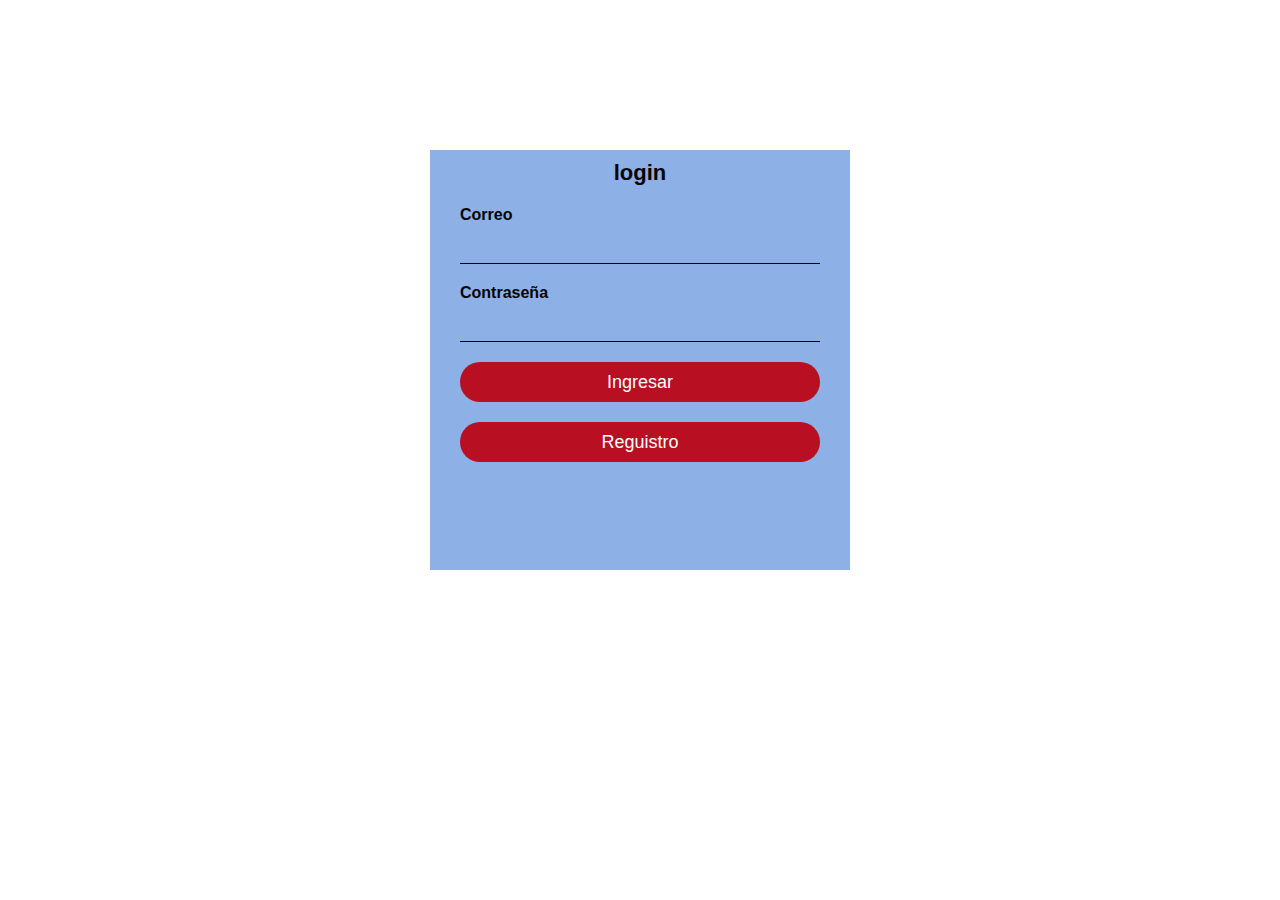
<file: login.html>
<!DOCTYPE html>
<html lang="en">
<head>
    <meta charset="UTF-8">
    <meta name="viewport" content="width=device-width, initial-scale=1.0">
    <title>login</title>
    <link rel="shortcut icon" href="img/logo.jpg" type="image/x-icon">
    <link rel="stylesheet" href="css/estilos.css">
    <link href="https://fonts.googleapis.com/css?family=Open+Sans:300,400,700,800&display=swap" rel="stylesheet"> 
    <link rel="stylesheet" href="css/registro.css">
</head>
<body>
  <div class="login-box">
    <form method="POST">
      <h1>login</h1>
<form>
  <label for="text">Correo</label>
  <input type="text" class="material-login-control" name="mail" required="" maxlength="70">
              <span class="highlight-login"></span>
              <span class="bar-login"></span>
              <label for="text">Contraseña</label>
              <input type="password" class="material-login-control" name="pass" required="" maxlength="70">
              <span class="highlight-login"></span>
              <span class="bar-login"></span>
</form> 
     
  <a href="inicio.html">
    <input type="submit" name="" value="Ingresar">
</a>
<a href="registro.html">
  <input type="submit" name="" value="Reguistro">
</a>
  </body>
</html>
</file>
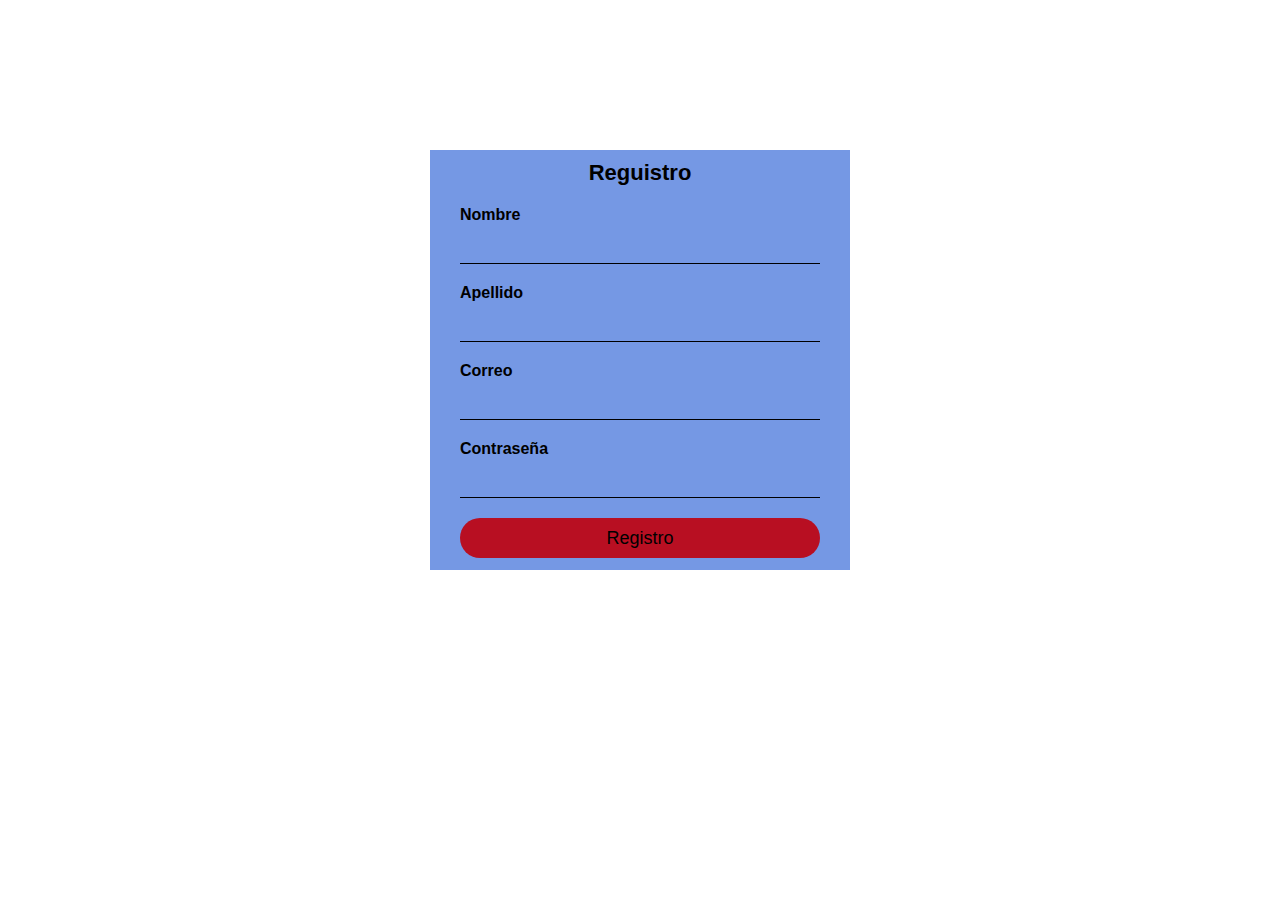
<file: registro.html>
<!DOCTYPE html>
<html lang="en">
<head>
    <meta charset="UTF-8">
    <meta name="viewport" content="width=device-width, initial-scale=1.0">
    <title>Registro</title>
    <link rel="shortcut icon" href="img/logo.jpg" type="image/x-icon">
    <link rel="stylesheet" href="css/estilos.css">
    <link href="https://fonts.googleapis.com/css?family=Open+Sans:300,400,700,800&display=swap" rel="stylesheet"> 
    <link rel="stylesheet" href="css/login.css">
</head>
<body>
  <div class="login-box">
    <h1>Reguistro</h1>
    <form method="POST">
      <label for="text">Nombre</label>
              <input type="text" class="material-login-control" name="" required="" maxlength="70">
              <span class="highlight-login"></span>
              <span class="bar-login"></span>
              <label for="text">Apellido</label>
              <input type="text" class="material-login-control" name="" required="" maxlength="70">
              <span class="highlight-login"></span>
              <span class="bar-login"></span>
              <label for="text">Correo</label>
              <input type="text" class="material-login-control" name="mail" required="" maxlength="70">
              <span class="highlight-login"></span>
              <span class="bar-login"></span>
              <label for="text">Contraseña</label>
              <input type="password" class="material-login-control" name="pass" required="" maxlength="70">
              <span class="highlight-login"></span>
              <span class="bar-login"></span>
        </form>

        <a href="login.html">
          <input type="submit" name="" value="Registro">
        </a>
					</form>
    </div>  
</body>
</html>
</file>
<file: css/estilos.css>
* {
  margin: 0;
  padding: 0;
  box-sizing: border-box;
}

body {
  font-family: 'open sans';
}

.contenedor {
  padding: 60px 0;
  width: 90%;
  max-width: 1000px;
  margin: auto;
  overflow: hidden;
}

.titulo {
  color: #0a0a0a;
  font-size: 30px;
  text-align: center;
  margin-bottom: 60px;
}

/* Header */

header {
  width: 100%;
  height: 600px;
  background: #2ac403;
  /* fallback for old browsers */
  background: -webkit-linear-gradient(to right, hsla(226, 84%, 50%, 0.459), hsla(241, 81%, 48%, 0.664)), url(../img/portada.jpg);
  /* Chrome 10-25, Safari 5.1-6 */
  background: linear-gradient(to right, hsla(236, 86%, 45%, 0.459), hsla(231, 89%, 45%, 0.664)), url(../img/portada.jpg);
  /* W3C, IE 10+/ Edge, Firefox 16+, Chrome 26+, Opera 12+, Safari 7+ */
  background-size: cover;
  background-attachment: fixed;
  position: relative;
}

nav{
  text-align: right;
  padding: 30px 50px 0 0;
}

nav > a{
  color:rgb(0, 0, 0);
  font-weight: 300;
  text-decoration: none;
  margin-right: 10px;
}

nav > a:hover{
  text-decoration: underline;
}

header .textos-header{
  display: flex;
  height: 430px;
  width: 100%;
  align-items: center;
  justify-content: center;
  flex-direction: column;
  text-align: center;
}

.textos-header h1{
  font-size: 50px;
  color:rgb(5, 5, 5);
}

.textos-header h2{
  font-size: 30px;
  font-weight: 300;
  color:#fff;
}

.wave{
  position: absolute;
  bottom: 0;
  width: 100%;
}

/* About us */

main .sobre-nosotros{
  padding: 30px 0 60px 0;
}
.contenedor-sobre-nosotros{
  display: flex;
  justify-content: space-evenly;
}

.imagen-about-us{
  width: 48%;
}

.sobre-nosotros .contenido-textos{
  width: 48%;
}

.contenido-textos h3{
  margin-bottom: 15px;
}

.contenido-textos h3 span{
  background: #0c0c0c;
  color: #fff;
  border-radius: 70%;
  display: inline-block;
  text-align: center;
  width: 90px;
  height: 90px;
  padding: 3px;
  box-shadow: 0 0 6px 0 rgba(0, 0, 0, .5);
  margin-right: 7px;
}

.contenido-textos p{
  padding: 0px 0px 30px 15px;
  font-weight: 300;
  text-align: justify;
}

/* Galeria */


.portafolio{
  background: #f2f2f2;
}

.galeria-port{
  display: flex;
  justify-content: space-evenly;
  flex-wrap: wrap;
}

.imagen-port{
  width: 24%;
  margin-bottom: 10px;
  overflow: hidden;
  position: relative;
  cursor: pointer;
  box-shadow: 0 0 6px 0 rgba(0, 0, 0, .5);
}

.imagen-port > img{
  width: 100%;
  height: 100%;
  object-fit: cover;
  display: block;
}

.hover-galeria{
  position: absolute;
  width: 100%;
  height: 100%;
  top: 0;
  transform: scale(0);
  background: rgba(0, 0, 0, 0.7);
  transition: transform .5s;
  display: flex;
  justify-content: center;
  align-items: center;
  flex-direction: column;
}

.hover-galeria img{
  width: 50px;
}

.hover-galeria p{
  color: #fff;
}

.imagen-port:hover .hover-galeria{
  transform: scale(1);
}

/* Clients */

.cards{
  display: flex;
  justify-content: space-evenly;
}

.cards .card{
  background: #070707;
  display: flex;
  width: 46%;
  height: 200px;
  align-items: center;
  justify-content: space-evenly;
  border-radius: 5px;
  box-shadow: 0 0 6px 0 rgba(0, 0, 0, 0.6);
}

.cards .card img{
  width: 100px;
  height: 100px;
  object-fit: cover;
  border: 3px solid #fff;
  border-radius: 50%;
  display: block;
}

.cards .card > .contenido-texto-card{
  width: 60%;
  color: #fff;
}

.cards .card > .contenido-texto-card p{
  font-weight: 300;
  padding-top: 5px;
}

/*  Our team */

.about-services{
  background: #f2f2f2;
  padding-bottom: 30px;
}


.servicio-cont{
  display:flex;
  justify-content: space-between;
  align-items: center;
}

.servicio-ind{
  width: 28%;
  text-align: center;
}

.servicio-ind img{
  width: 90%;
}

.servicio-ind h3{
  margin: 10px 0;
}

.servicio-ind p{
  font-weight: 300;
  text-align: justify;
}

/* footer */

footer{
  background: #414141;
  padding: 60px 0 30px 0;
  margin: auto;
  overflow: hidden;
}

.contenedor-footer{
  display: flex;
  width: 90%;
  justify-content: space-evenly;
  margin: auto;
  padding-bottom: 50px;
  border-bottom: 1px solid #ccc;
}

.content-foo{
  text-align: center;
}

.content-foo h4{
  color: #fff;
  border-bottom: 3px solid #000000;
  padding-bottom: 5px;
  margin-bottom: 10px;
}

.content-foo p{
  color: #ccc;
}

.titulo-final{
  text-align: center;
  font-size: 24px;
  margin: 20px 0 0 0;
  color: #9e9797;
}

@media screen and (max-width:900px){
  header{
      background-position: center;
  }

  .contenedor-sobre-nosotros{
      flex-direction: column;
      justify-content: center;
      align-items: center;
  }

  .sobre-nosotros .contenido-textos{
      width: 90%;
  }

  .imagen-about-us{
      width: 90%;
  }

  /* Galeria */

  .imagen-port{
      width: 44%;
  }

  .cards .card:first-child{
      margin-bottom: 30px;
  }

  .servicio-ind{
      width: 100%;
      text-align: center;
  }

  .servicio-ind:nth-child(1), .servicio-ind:nth-child(2){
      margin-bottom: 60px;
  }

  .servicio-ind img{
      width: 90%;
  }
}

@media screen and (max-width:500px){
  nav{
      text-align: center;
      padding: 30px 0 0 0;
  }

  nav > a{
      margin-right: 5px;
  }

  .textos-header h1{
      font-size: 35px;
  }

  .textos-header h2{
      font-size: 20px;
  }

  /* ABOUT US */

  .imagen-about-us{
      margin-bottom: 60px;
      width: 99%;
  }

  .sobre-nosotros .contenido-textos{
      width: 95%;
  }

  /* Galeria */

  .imagen-port{
      width: 95%;
  }

  .cards .card img{
      width: 90px;
      height: 90px;
  }

  /* Footer */

  .contenedor-footer{
      flex-direction: column;
      border: none;
  }

  .content-foo{
      margin-bottom: 20px;
      text-align: center;
  }

  .content-foo h4{
      border: none;
  }

  .content-foo p{
      color: #ccc;
      border-bottom: 1px solid #f2f2f2;
      padding-bottom: 20px;
  }

  .titulo-final{
      font-size: 20px;
  }
}
</file>
<file: css/registro.css>
body {
    margin: 0;
    padding: 0;
    background-size: cover;
    font-family: sans-serif;
    height: 100vh;
  }
  
  .login-box {
    width: 420px;
    height: 420px;
    background: rgb(141, 176, 230);
    color: rgb(5, 5, 5);
    top: 40%;
    left: 50%;
    position: absolute;
    transform: translate(-50%, -50%);
    box-sizing: border-box;
    padding: 10px 30px;
  }
  
  .login-box .avatar {
    width: 100px;
    height: 100px;
    border-radius: 50%;
    position: absolute;
    top: -50px;
    left: calc(50% - 50px);
  }
  
  .login-box h1 {
    margin: 0;
    padding: 0 0 20px;
    text-align: center;
    font-size: 22px;
  }
  
  .login-box label {
    margin: 0;
    padding: 0;
    font-weight: bold;
    display: block;
  }
  
  .login-box input {
    width: 100%;
    margin-bottom: 20px;
  }
  
  .login-box input[type="text"], .login-box input[type="password"] {
    border: none;
    border-bottom: 1px solid rgb(7, 7, 7);
    background: transparent;
    outline: none;
    height: 40px;
    color: rgb(5, 5, 5);
    font-size: 16px;
  }
  
  .login-box input[type="submit"] {
    border: none;
    outline: none;
    height: 40px;
    background: #b80f22;
    color: #fff;
    font-size: 18px;
    border-radius: 20px;
  }
  
  .login-box input[type="submit"]:hover {
    cursor: pointer;
    background: #ffc107;
    color: #000;
  }
  
  .login-box a {
    text-decoration: none;
    font-size: 13px;
    line-height: 20px;
    color: darkgrey;
  }
  
  .login-box a:hover {
    color: #fff;
  }
  .a{
      border: solid;
  }
</file>
<file: css/login.css>
body {
  margin: 0;
  padding: 0;
  background-size: cover;
  font-family: sans-serif;
  height: 100vh;
}

.login-box {
  width: 420px;
  height: 420px;
  background: rgb(117, 152, 228);
  color: rgb(0, 0, 0);
  top: 40%;
  left: 50%;
  position: absolute;
  transform: translate(-50%, -50%);
  box-sizing: border-box;
  padding: 10px 30px;
}

.login-box .avatar {
  width: 100px;
  height: 100px;
  border-radius: 50%;
  position: absolute;
  top: -50px;
  left: calc(50% - 50px);
}

.login-box h1 {
  margin: 0;
  padding: 0 0 20px;
  text-align: center;
  font-size: 22px;
}

.login-box label {
  margin: 0;
  padding: 0;
  font-weight: bold;
  display: block;
}

.login-box input {
  width: 100%;
  margin-bottom: 20px;
}

.login-box input[type="text"], .login-box input[type="password"] {
  border: none;
  border-bottom: 1px solid rgb(0, 0, 0);
  background: transparent;
  outline: none;
  height: 40px;
  color: rgb(0, 0, 0);
  font-size: 16px;
}

.login-box input[type="submit"] {
  border: none;
  outline: none;
  height: 40px;
  background: #b80f22;
  color: rgb(0, 0, 0);
  font-size: 18px;
  border-radius: 20px;
}

.login-box input[type="submit"]:hover {
  cursor: pointer;
  background: #ffc107;
  color: #000;
}

.login-box a {
  text-decoration: none;
  font-size: 13px;
  line-height: 20px;
  color: darkgrey;
}

.login-box a:hover {
  color: rgb(0, 0, 0);
}
.a{
    border: solid;
}
</file>
